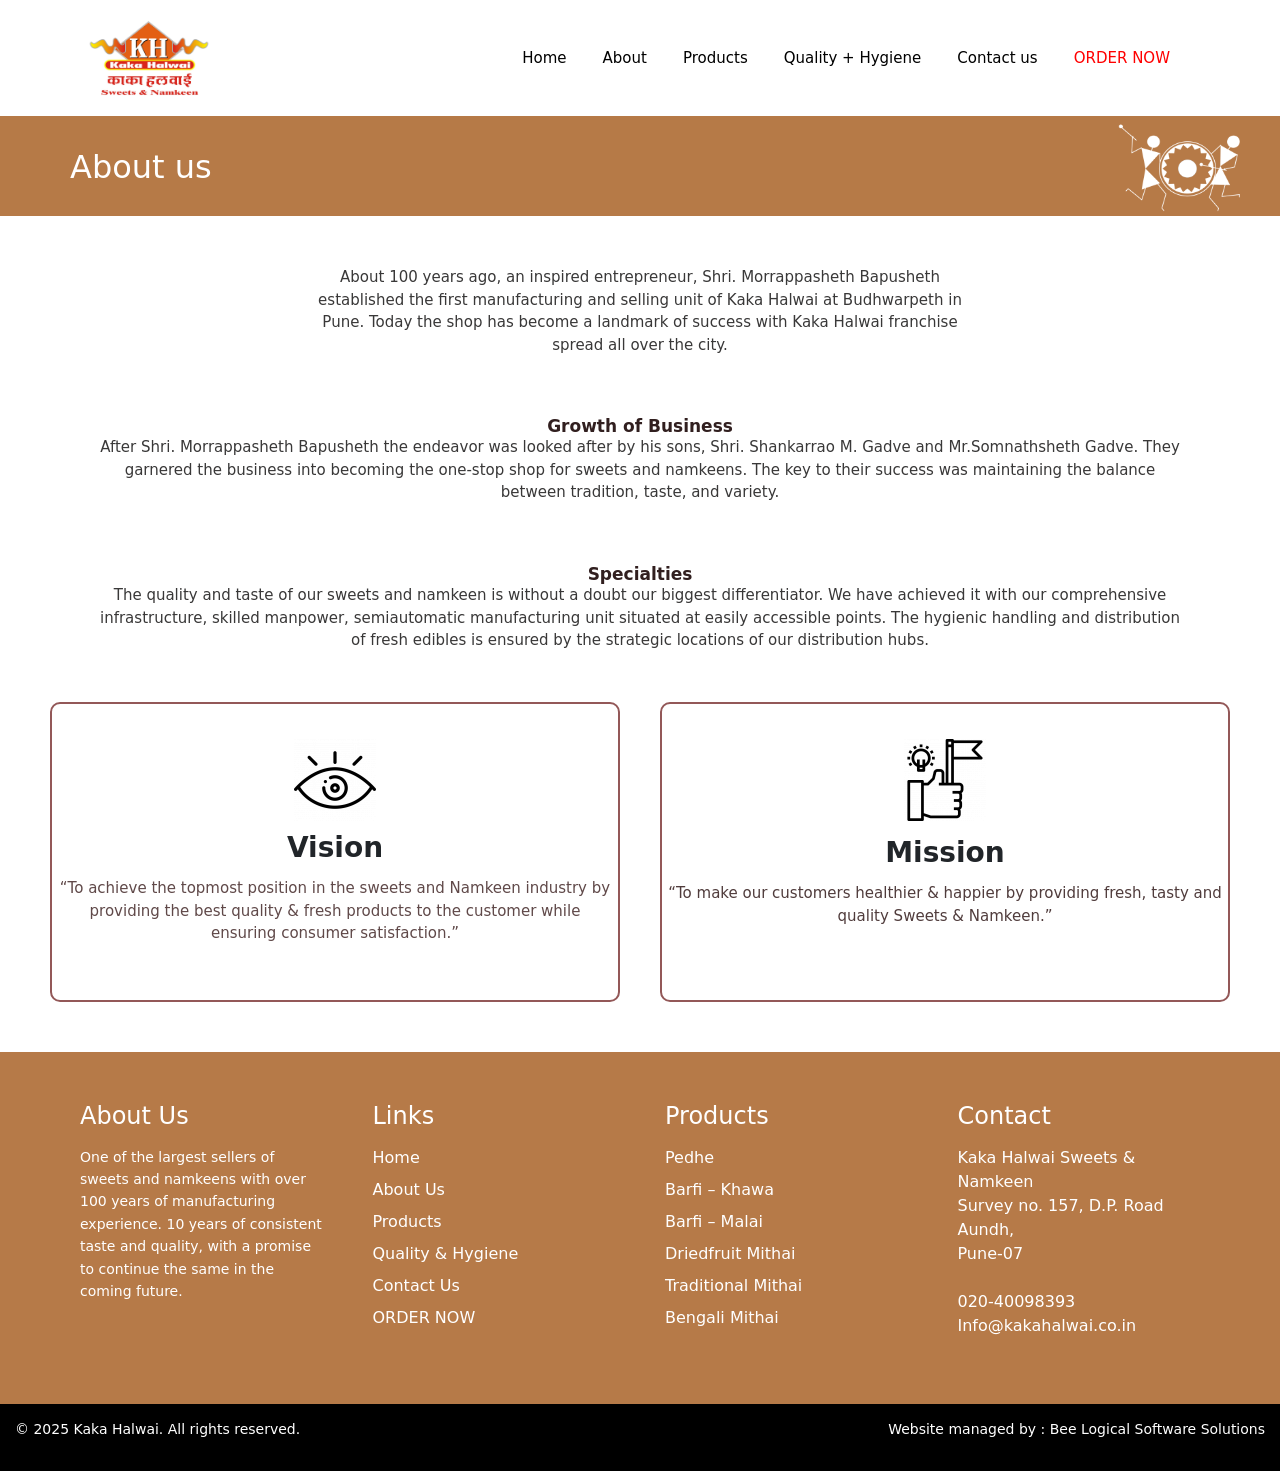
<file: about.html>
<!doctype html>
<html lang="en">
  <head>
    <meta charset="UTF-8" />
    <meta name="viewport" content="width=device-width, initial-scale=1.0" />
    <title>about Us</title>
    <link rel="stylesheet" href="style.css" />
    <link
      href="https://cdn.jsdelivr.net/npm/bootstrap@5.3.2/dist/css/bootstrap.min.css"
      rel="stylesheet"
    />
  </head>
  <body>
    <nav class="navbar navbar-expand-lg">
      <div class="container">
        <a class="navbar-brand" href="#">
          <img src="./Assests/logo.png" alt="" class="logo" />
        </a>

        <ul class="navbar-nav ms-auto">
          <li class="nav-item">
            <a class="nav-link" href="index.html#home">Home</a>
          </li>

          <li class="nav-item">
            <a class="nav-link" href="#about">About</a>
          </li>

          <li class="nav-item">
            <a class="nav-link" href="index.html#products">Products</a>
          </li>

          <li class="nav-item">
            <a class="nav-link" href="Quality&Hygiene.html#Quality&Hygiene">Quality + Hygiene</a>
          </li>

          <li class="nav-item">
            <a class="nav-link" href="Contactus.html#Contact-us">Contact us</a>
          </li>
          <li class="nav-item">
            <a class="nav-link order" href="#contact">ORDER NOW</a>
          </li>
        </ul>
      </div>
    </nav>

    <section id="about" class="section">
      <div class="about-title">
        <h2>About us</h2>
        <img src="./Assests/2girls.png" alt="" class="two-girls" />
      </div>
      <div class="about-info">
        <p>
          About 100 years ago, an inspired entrepreneur, Shri. Morrappasheth
          Bapusheth established the first manufacturing and selling unit of Kaka
          Halwai at Budhwarpeth in Pune. Today the shop has become a landmark of
          success with Kaka Halwai franchise spread all over the city.
        </p>
        <h5>Growth of Business</h5>
        <p class="second-p">
          After Shri. Morrappasheth Bapusheth the endeavor was looked after by
          his sons, Shri. Shankarrao M. Gadve and Mr.Somnathsheth Gadve. They
          garnered the business into becoming the one-stop shop for sweets and
          namkeens. The key to their success was maintaining the balance between
          tradition, taste, and variety.
        </p>
        <h5>Specialties</h5>
        <p class="second-p">
          The quality and taste of our sweets and namkeen is without a doubt our
          biggest differentiator. We have achieved it with our comprehensive
          infrastructure, skilled manpower, semiautomatic manufacturing unit
          situated at easily accessible points. The hygienic handling and
          distribution of fresh edibles is ensured by the strategic locations of
          our distribution hubs.
        </p>
      </div>
      <div class="about-two-cards">
        <div class="first-card">
          <img src="./Assests/eye.png" alt="" />
          <h3>Vision</h3>
          <p>“To achieve the topmost position in the sweets and Namkeen industry by
          providing the best quality & fresh products to the customer while
          ensuring consumer satisfaction.”</p>
        </div>
        <div class="second-card">
          <img src="./Assests/flag.png" alt="" />
          <h3>Mission</h3>
          <p>
            “To make our customers healthier & happier by providing fresh, tasty
            and quality Sweets & Namkeen.”
          </p>
        </div>
      </div>
    </section>
<footer class="footer">

  <div class="about-us">
    <h4>About Us</h4>
    <p>
      One of the largest sellers of sweets and namkeens with over 100 years of 
      manufacturing experience. 10 years of consistent taste and quality, 
      with a promise to continue the same in the coming future.
    </p>
  </div>

  <div class="links">
    <h4>Links</h4>
    <ul>
      <li>Home</li>
      <li>About Us</li>
      <li>Products</li>
      <li>Quality & Hygiene</li>
      <li>Contact Us</li>
      <li>ORDER NOW</li>
    </ul>
  </div>

  <div class="products">
    <h4>Products</h4>
    <ul>
      <li>Pedhe</li>
      <li>Barfi – Khawa</li>
      <li>Barfi – Malai</li>
      <li>Driedfruit Mithai</li>
      <li>Traditional Mithai</li>
      <li>Bengali Mithai</li>
    </ul>
  </div>

  <div class="contact">
    <h4>Contact</h4>
    <p>
      Kaka Halwai Sweets & Namkeen <br>
      Survey no. 157, D.P. Road Aundh,<br>
      Pune-07 <br><br>
      020-40098393 <br>
      Info@kakahalwai.co.in
    </p>
  </div>
 

</footer>
 <div class="copyright">
  <p>© 2025 Kaka Halwai. All rights reserved.</p>
  <p>Website managed by : Bee Logical Software Solutions</p>
</div>


    <script src="https://cdn.jsdelivr.net/npm/bootstrap@5.3.2/dist/js/bootstrap.bundle.min.js"></script>
  </body>
</html>
</file>
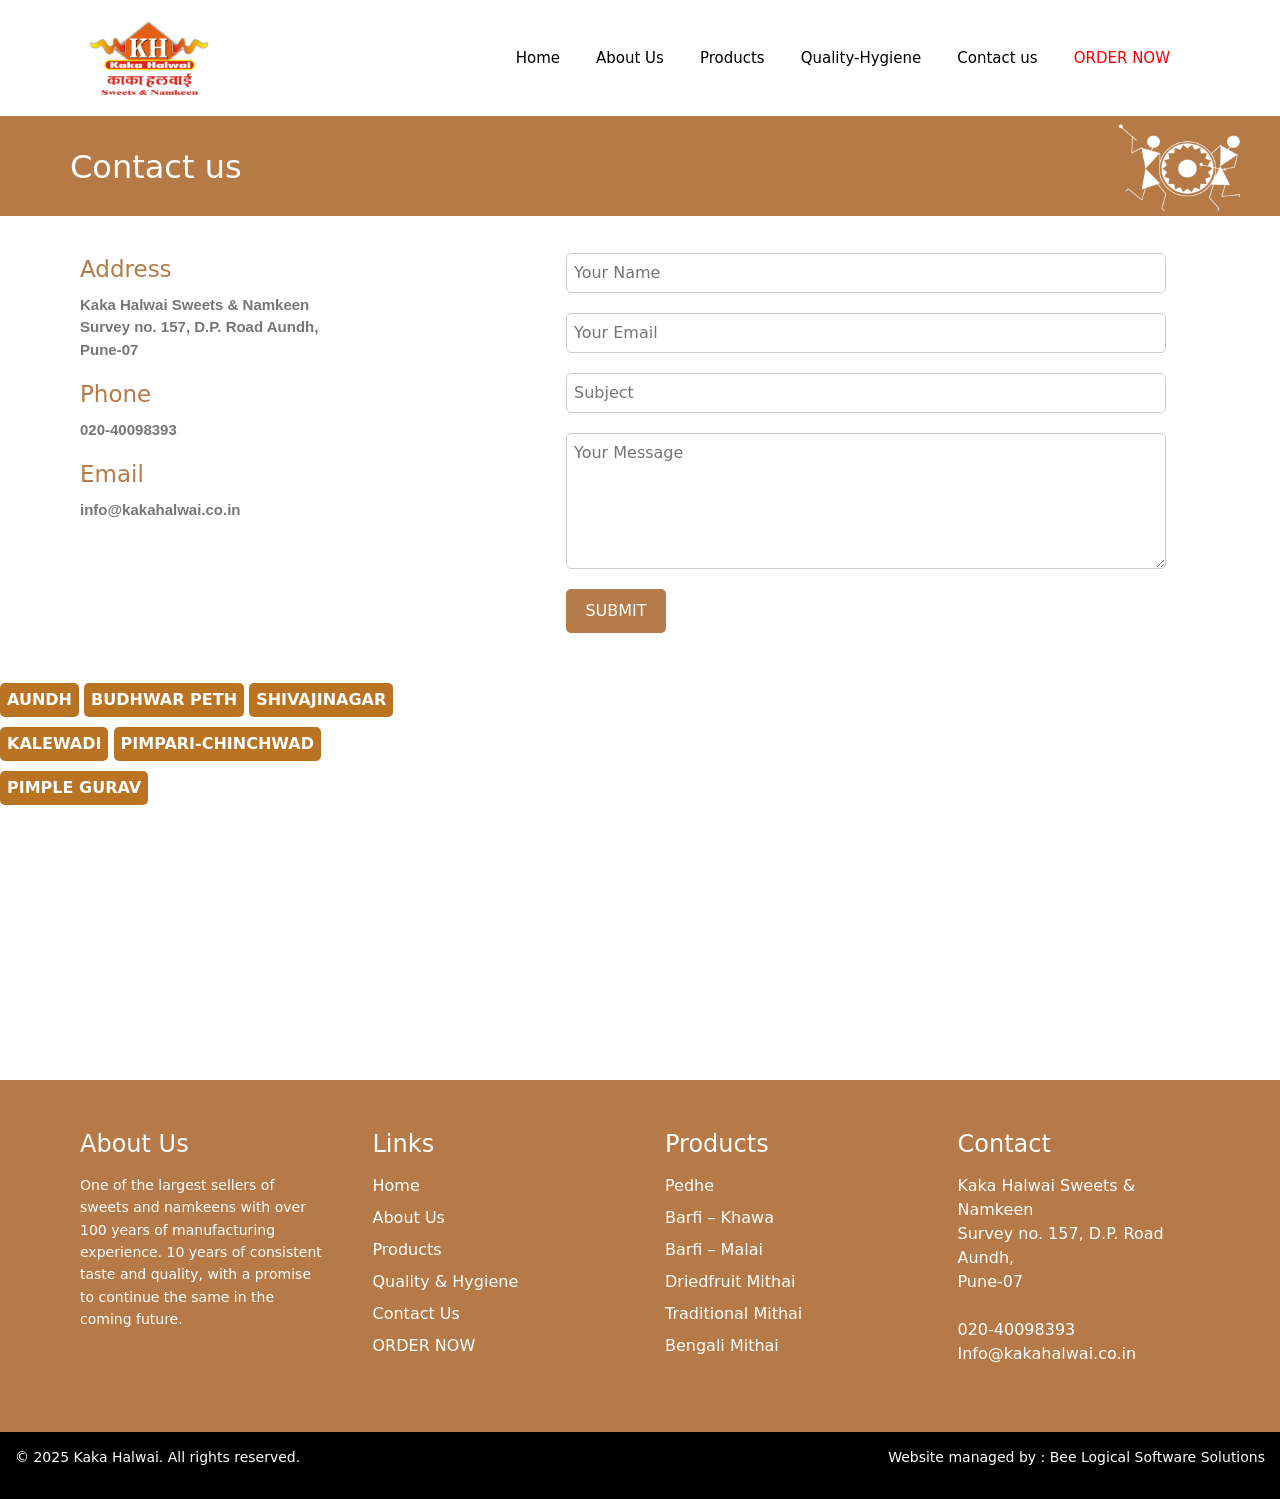
<file: Contactus.html>
<!DOCTYPE html>
<html lang="en">

<head>
  <meta charset="UTF-8">
  <meta name="viewport" content="width=device-width, initial-scale=1.0">
  <title>Contact us</title>

  <link rel="stylesheet" href="style.css" />
  <link href="https://cdn.jsdelivr.net/npm/bootstrap@5.3.2/dist/css/bootstrap.min.css" rel="stylesheet" />

</head>

<body>
  <nav class="navbar navbar-expand-lg ">
    <div class="container">
      <a class="navbar-brand" href="#">
        <img src="./Assests/logo.png" alt="" class="logo" />
      </a>

      <ul class="navbar-nav ms-auto">
        <li class="nav-item">
          <a class="nav-link" href="index.html#home"">Home</a>
          </li>

          <li class=" nav-item">
            <a class="nav-link" href="about.html#about">About Us</a>
        </li>

        <li class="nav-item">
          <a class="nav-link" href="products.html#products">Products</a>
        </li>

        <li class="nav-item">
          <a class="nav-link" href="Quality&Hygiene.html#Quality&Hygiene">Quality-Hygiene</a>
        </li>

        <li class="nav-item">
          <a class="nav-link" href="#Contact-us">Contact us</a>
        </li>
        <li class="nav-item">
          <a class="nav-link order" href="#order">ORDER NOW</a>
        </li>
      </ul>
    </div>
  </nav>

  <section id="Contact-us" class="section">
    <div class="about-title">
      <h2>Contact us</h2>
      <img src="./Assests/2girls.png" alt="" class="two-girls" />
    </div>

    <div class="connect">
      <div class="address">
        <h4 class="connect-T">Address</h4>
        <p class="connect-P">Kaka Halwai Sweets & Namkeen
          Survey no. 157, D.P. Road Aundh,
          Pune-07</p>

          <h4 class="connect-T">Phone</h4>
          <p class="connect-P">020-40098393</p>

          <h4 class="connect-T">Email</h4>
          <p class="connect-P">info@kakahalwai.co.in</p>

      </div>
      <div class="form">
         <form>
    <input type="text" placeholder="Your Name" required>
    <input type="email" placeholder="Your Email" required>
    <input type="text" placeholder="Subject">
    <textarea placeholder="Your Message" rows="5"></textarea>
    <button type="submit" class="cbutton">SUBMIT</button>
  </form>
      </div>
    </div>
  </section>

  <div class="locations">
  <div class="branches">
    <button>AUNDH</button>
    <button>BUDHWAR PETH</button>
    <button>SHIVAJINAGAR</button>
    <button>KALEWADI</button>
    <button>PIMPARI-CHINCHWAD</button>
    <button>PIMPLE GURAV</button>
  </div>


  <div class="map">
  
  <iframe 
    src="https://www.google.com/maps/embed?pb=!1m18!1m12!1m3!1d3782.3051218995297!2d73.8063889!3d18.560277799999998!2m3!1f0!2f0!3f0!3m2!1i1024!2i768!4f13.1!3m3!1m2!1s0x3bc2bf2ffe891725%3A0xadba2e5d17c617d1!2sKaka%20Halwai%20Sweets%20and%20Namkeen!5e0!3m2!1sen!2sin!4v1773602909356!5m2!1sen!2sin"
    width="100%"
    height="400"
    style="border:0;"
    allowfullscreen=""
    loading="lazy"
    referrerpolicy="no-referrer-when-downgrade">
  </iframe>
</div>

 
</div>

  <footer class="footer">

  <div class="about-us">
    <h4>About Us</h4>
    <p>
      One of the largest sellers of sweets and namkeens with over 100 years of 
      manufacturing experience. 10 years of consistent taste and quality, 
      with a promise to continue the same in the coming future.
    </p>
  </div>

  <div class="links">
    <h4>Links</h4>
    <ul>
      <li>Home</li>
      <li>About Us</li>
      <li>Products</li>
      <li>Quality & Hygiene</li>
      <li>Contact Us</li>
      <li>ORDER NOW</li>
    </ul>
  </div>

  <div class="products">
    <h4>Products</h4>
    <ul>
      <li>Pedhe</li>
      <li>Barfi – Khawa</li>
      <li>Barfi – Malai</li>
      <li>Driedfruit Mithai</li>
      <li>Traditional Mithai</li>
      <li>Bengali Mithai</li>
    </ul>
  </div>

  <div class="contact">
    <h4>Contact</h4>
    <p>
      Kaka Halwai Sweets & Namkeen <br>
      Survey no. 157, D.P. Road Aundh,<br>
      Pune-07 <br><br>
      020-40098393 <br>
      Info@kakahalwai.co.in
    </p>
  </div>
 

</footer>
 <div class="copyright">
  <p>© 2025 Kaka Halwai. All rights reserved.</p>
  <p>Website managed by : Bee Logical Software Solutions</p>
</div>
  <script src="https://cdn.jsdelivr.net/npm/bootstrap@5.3.2/dist/js/bootstrap.bundle.min.js"></script>

</body>

</html>
</file>
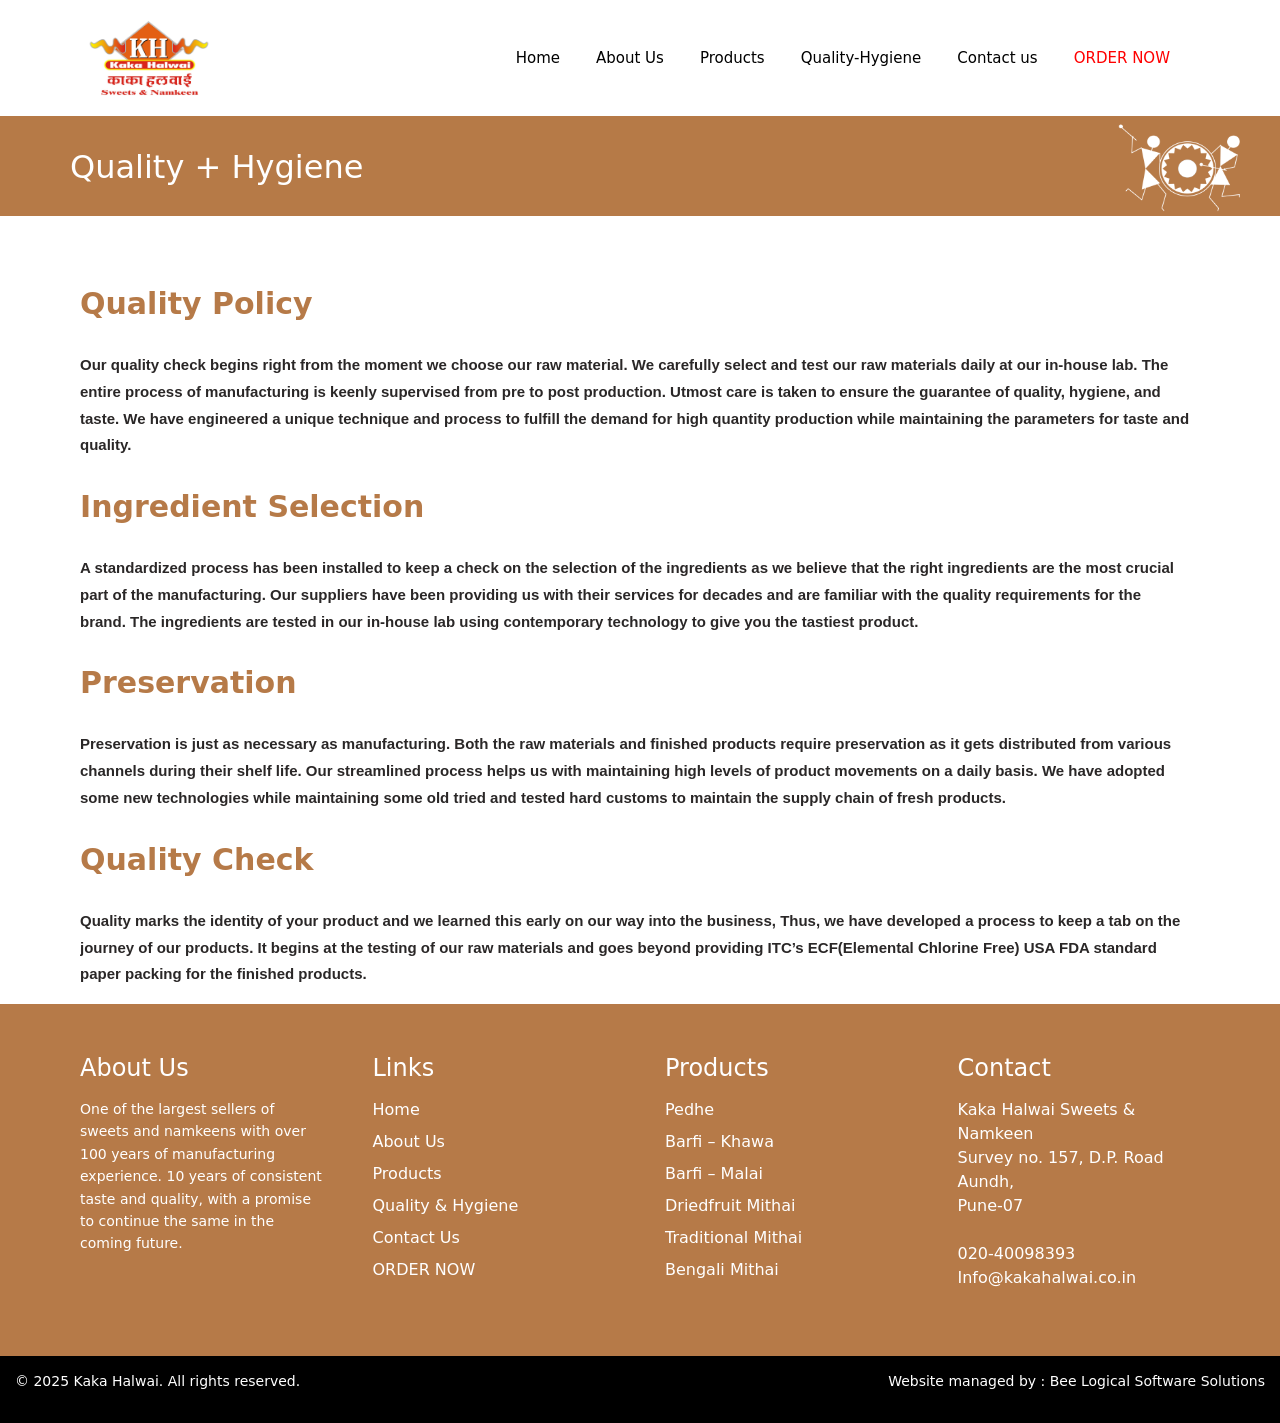
<file: Quality&Hygiene.html>
<!DOCTYPE html>
<html lang="en">

<head>
  <meta charset="UTF-8">
  <meta name="viewport" content="width=device-width, initial-scale=1.0">
  <title>Quality-Hygiene</title>
  <link rel="stylesheet" href="style.css">
  <link href="https://cdn.jsdelivr.net/npm/bootstrap@5.3.2/dist/css/bootstrap.min.css" rel="stylesheet" />
</head>

<body>
  <nav class="navbar navbar-expand-lg ">
    <div class="container">
      <a class="navbar-brand" href="#">
        <img src="./Assests/logo.png" alt="" class="logo" />
      </a>

      <ul class="navbar-nav ms-auto">
        <li class="nav-item">
          <a class="nav-link" href="index.html#home"">Home</a>
          </li>

          <li class=" nav-item">
            <a class="nav-link" href="about.html#about">About Us</a>
        </li>

        <li class="nav-item">
          <a class="nav-link" href="products.html#products">Products</a>
        </li>

        <li class="nav-item">
          <a class="nav-link" href="#Quality&Hygiene">Quality-Hygiene</a>
        </li>

        <li class="nav-item">
          <a class="nav-link" href="Contactus.html#Contact-us">Contact us</a>
        </li>
        <li class="nav-item">
          <a class="nav-link order" href="#contact">ORDER NOW</a>
        </li>
      </ul>
    </div>
  </nav>

  <section id="Quality&Hygiene" class="section">
    <div class="about-title">
      <h2>Quality + Hygiene</h2>
      <img src="./Assests/2girls.png" alt="" class="two-girls" />
    </div>

    <div class="QH">
      <h4 class="QH-Title">Quality Policy</h4>
      <p class="QH-Para">Our quality check begins right from the moment we choose our raw material. We carefully select
        and test our raw materials daily at our in-house lab. The entire process of manufacturing is keenly supervised
        from pre to post production. Utmost care is taken to ensure the guarantee of quality, hygiene, and taste. We
        have engineered a unique technique and process to fulfill the demand for high quantity production while
        maintaining the parameters for taste and quality.</p>

      <h4 class="QH-Title">Ingredient Selection</h4>
      <p class="QH-Para">A standardized process has been installed to keep a check on the selection of the ingredients
        as we believe that the right ingredients are the most crucial part of the manufacturing. Our suppliers have been
        providing us with their services for decades and are familiar with the quality requirements for the brand. The
        ingredients are tested in our in-house lab using contemporary technology to give you the tastiest product.</p>

      <h4 class="QH-Title">Preservation</h4>
      <p class="QH-Para">Preservation is just as necessary as manufacturing. Both the raw materials and finished
        products require preservation as it gets distributed from various channels during their shelf life. Our
        streamlined process helps us with maintaining high levels of product movements on a daily basis. We have adopted
        some new technologies while maintaining some old tried and tested hard customs to maintain the supply chain of
        fresh products.</p>


      <h4 class="QH-Title">Quality Check</h4>
      <p class="QH-Para">Quality marks the identity of your product and we learned this early on our way into the
        business, Thus, we have developed a process to keep a tab on the journey of our products. It begins at the
        testing of our raw materials and goes beyond providing ITC’s ECF(Elemental Chlorine Free) USA FDA standard paper
        packing for the finished products.</p>




    </div>
  </section>

  <footer class="footer">

  <div class="about-us">
    <h4>About Us</h4>
    <p>
      One of the largest sellers of sweets and namkeens with over 100 years of 
      manufacturing experience. 10 years of consistent taste and quality, 
      with a promise to continue the same in the coming future.
    </p>
  </div>

  <div class="links">
    <h4>Links</h4>
    <ul>
      <li>Home</li>
      <li>About Us</li>
      <li>Products</li>
      <li>Quality & Hygiene</li>
      <li>Contact Us</li>
      <li>ORDER NOW</li>
    </ul>
  </div>

  <div class="products">
    <h4>Products</h4>
    <ul>
      <li>Pedhe</li>
      <li>Barfi – Khawa</li>
      <li>Barfi – Malai</li>
      <li>Driedfruit Mithai</li>
      <li>Traditional Mithai</li>
      <li>Bengali Mithai</li>
    </ul>
  </div>

  <div class="contact">
    <h4>Contact</h4>
    <p>
      Kaka Halwai Sweets & Namkeen <br>
      Survey no. 157, D.P. Road Aundh,<br>
      Pune-07 <br><br>
      020-40098393 <br>
      Info@kakahalwai.co.in
    </p>
  </div>
 

</footer>
 <div class="copyright">
  <p>© 2025 Kaka Halwai. All rights reserved.</p>
  <p>Website managed by : Bee Logical Software Solutions</p>
</div>
  <script src="https://cdn.jsdelivr.net/npm/bootstrap@5.3.2/dist/js/bootstrap.bundle.min.js"></script>
</body>

</html>
</file>
<file: style.css>
.header{
padding:15px 0;
border: 2px solid black;
height: 100px;
width: 100%;

}

.logo{
height:90px;
padding-left: 1px;
}

.navbar-nav .nav-link{
margin-right:20px;
font-size:15px;
color:black;
font-weight:400;
}

.navbar-nav .nav-link:hover{
color:#53230d;
}

.order{
color:red !important;
font-weight:900;
}
.divb{
    justify-content: center;
    align-items: center;
    margin-top: 20px;
    display: flex;
}
.order-button{
    justify-content: center;
    align-items: center;
    background-color: #f4524d;
    color: white; 
    border-radius: 5px;
    font-size: 18px;
    padding-top: 18px;
    padding-bottom: 18px;
    padding-left: 25px;
    padding-right: 25px;
    border: none;
    width: 140px;
  height: auto;
}

.feature{
    margin-top: 20px;
    padding:40px;

}
.rtext{
    justify-content: center;
    align-items: center;
    color: #dd4e1b;
    text-align: center;
    font-size: 30px !important;
    letter-spacing: 1px;
}


.fproducts{
display:flex;
justify-content:center;
gap:30px;
flex-wrap:wrap;
margin-left: 2px;
}

.pimg{
width:350px;
height:auto;
margin-top: 30px;
}
.pname{
    display: flex;
    gap:280px;
    margin-left: 180px;
    margin-top: 10px;
    color: rgb(81, 77, 77);
}
.Kaka-Halwai{
background-color: #dd762d;
width: 100%;
position: relative;
text-align: center;
background-image: url("./Assests/corner.png");
background-repeat: no-repeat;
  background-position: top right;
  background-size: 750px;
  color: white;
  /* margin-bottom: 40px; */

 
}
.tKaka-Halwai{
    color: white;
    font-size: 200;
    font-weight: 100px;
margin-top: 15px;
padding-top: 45px;
 display: flex;
 justify-content: center;
 
 
}
.p{
    font-size: 15px;
    font-weight: 500;
    margin-left: 90px;
    margin-right: 90px;
    margin-top: 30px;
    text-align: center;
    color: white;
 
}
.buttonmore{
    margin-top: 20px;
    display: flex;
    justify-content: center;
    margin-bottom: 5px;


}
.rmore{
    background: none;
  padding: 5px 10px ;
    text-align: center;
    border: 2px solid white;
    border-radius: 50px;
   margin-bottom: 10px;
   color: white;
   font-size: 15px;
   font-weight: 300;
    
}


.pp{
    font-size: 15px;
    font-weight: 500;
    margin-left: 90px;
    margin-right: 90px;
    margin-top: 30px;
    text-align: center;
    color: rgb(57, 56, 56);
    justify-content: center;
    margin-bottom: 40px;

}
.Products{
    background-image:url("./Assests/2persons.png");
    background-repeat: no-repeat;
  background-position: top right;
  background-size: 1000px;
  color: white;
  margin-bottom: 40px;
  margin-top: 40px;
 
  margin-left: 30px;
  margin-right: 30px;
  

}
.producsitems{
   margin-right: 10px;
   margin-left: 10px;
   background-image: url("./Assests/pbg.png");
background-repeat: no-repeat;
  background-position: top right;
  background-size: 1200px;
  
  padding-top: 50px;
}
.card-body{
background-color:orangered ;
justify-content: center;
display: flex;


}
.card-title{
display: flex;
justify-content: center;
align-items: center;
}
.footer{
  background-color:#b67a48;
  color:white;
  display:flex;
  justify-content:space-between;
  padding:50px 80px;
  gap:50px;
}

.footer div{
  width:25%;
}

.footer h4{
  margin-bottom:15px;
}

.footer ul{
  list-style:none;
  padding:0;
}

.footer li{
  margin-bottom:8px;
}

.footer li:hover{
  color:rgb(234, 198, 130);
  cursor:pointer;
}

.about-us p{
  font-size:14px;
  line-height:1.6;
}
.copyright{
  background-color:black;
  color:white;
  text-align:center;
  padding:15px;
  font-size:14px;
  display: flex;
  justify-content: space-between;
}
.locations{
    display: grid;
    grid-template-columns: 1fr 2fr;
    margin-top: 30px;
}
.branches{
    grid-column-start: 1;
    grid-column-end: 2;
    
}
.map{
    grid-column-start: 2;
    grid-column-end: 3;
}
.branches button{
    margin-top: 10px;
    background-color: #b97323;
    color: white;
    font-size: 16px;
    font-weight: 600;
    border: none;
    border-radius: 5px;
    padding: 5px 7px;
}



/* About Section */

.about-title{
  background-color: #b67a47;
  width: 100%;
height: 100px;
display:flex;
  justify-content: space-between;
  align-items:center;
}
.about-title h2{
  color: white;
  align-items: center;
  padding-left: 70px;
  padding-top: 11px;
  
}
.two-girls{
  display: flex;
  justify-content:space-between;
  align-items:center;
  height: 100%;
  padding-right: 40px;
  
}
.about-info{
  margin-left: 30px;
  margin-right: 30px;
  margin-top: 50px;

}
.about-info p{
  font-size: 15px;
    font-weight: 500;
    margin-left: 270px;
    margin-right: 270px;
    
    text-align: center;
    color: rgb(57, 56, 56);
    justify-content: center;
    /* margin-bottom: 40px; */


}
.about-info .second-p{
    font-size: 15px;
    font-weight: 500;
    margin-left: 70px;
    margin-right:70px;
    margin-bottom: 0px;
    text-align: center;
    color: rgb(57, 56, 56);
    justify-content: center;
    

}
.about-info h5{
  font-size: 17px;
  font-weight: 600;
    margin-left: 90px;
    margin-right: 90px;
    margin-top: 60px;
    text-align: center;
    color: rgb(49, 31, 31);
    justify-content: center;
    margin-bottom: 0px;

  

}
.about-two-cards{
  display: grid;
  grid-template-columns: 1fr 1fr;
  margin: 50px;
  gap: 40px;
    height: 300px;
  
}
.first-card{
  display: flex;
  flex-direction: column;
  align-items: center;
 border: 2.5px solid rgb(147, 88, 88);
  border-radius: 10px;

}
.first-card p{
  font-size: 15px;
    font-weight: 500;
    margin-left: 5px;
    margin-right: 5px;
    text-align: center;
    color: rgb(96, 73, 73);
    justify-content: center;
    margin-top: 5px;

}
.first-card  h3{
  font-weight: 600;
}
.second-card{
 display: flex;
  flex-direction: column;
  align-items: center;
  border: 2.5px solid rgb(147, 88, 88); 
  border-radius: 10px;

}
.second-card h3{
  font-weight: 600;

}
.second-card p{
   font-size: 15px;
    font-weight: 500;
    margin-left: 5px;
    margin-right: 5px;
    margin-top: 5px;

    text-align: center;
    color: rgb(80, 60, 60);
    justify-content: center;

}
.first-card img { 
  margin-top: 35px;
  margin-bottom: 10px;
}
.second-card img{
  margin-top: 35px;
  margin-bottom: 15px;
}
/* 
Quality + Hygiene */


.QH{
  width: 100%;
  padding-left: 80px;
  padding-right: 50px;
  margin-top: 70px;
  box-sizing: border-box;
}
.QH-Title{
  /* padding-top: 20px; */
  margin-top: 30px;
  color:#b67a48;
  text-align: left;
  font-weight: 600;
  font-size: 30px;
  justify-content: center;

}

.QH-Para{
  margin-top: 30px;
  text-align:left;
  /* font-weight: 600;
  font-size: 30px; */
  justify-content: center;
  margin-right: 40px;
  box-sizing: border-box;
  overflow-x: hidden;
  display: block;
  color: #2a2727;
    font-family: 'Nunito', sans-serif !important;
    font-size: 15px;
    font-weight: 550;
    line-height: 1.7857;
    align-items: center;
}

/* Contact-us */

.connect{
  display: grid;
grid-template-columns: 1fr 2fr;
margin-left: 80px;
  padding-top: 20px;
  gap: 130px;
  margin-right: 2px;

}

.connect-T{
  margin-top: 20px;
  color:#b67a48;
  text-align: left;
  font-weight: 500;
  font-size: 23px;
  justify-content: center;

}
.connect-P{
   margin-top: 10px;
  text-align:left;
  /* font-weight: 600;
  font-size: 30px; */
  justify-content: center;
  margin-right: 110px;
  box-sizing: border-box;
  overflow-x: hidden;
  display: block;
  color: #797575;
    font-family: 'Nunito', sans-serif !important;
    font-size: 15px;
    font-weight: 550;
    /* line-height: 1.7; */
    align-items: center;

}.form{
  width: 600px;
  margin-top: 17px;
  margin-right: 2px;
}
form {
  display: flex;
  flex-direction: column;

  gap: 20px;
}

/* Input + textarea styling */
input, textarea {
  width: 100%;
  padding: 7px;
  border: 1px solid #ccc;
  border-radius: 5px;
  /* background: #eee; */
  font-size: 5px;
  outline: none;
}

/* Focus effect */
input:focus, textarea:focus {
  border-color: #b67b4a;
  background: #fff;
}

/* Button */
.cbutton{
  width: 100px;
  padding: 10px;
  background: #b67b4a;
  color: white;
  border: none;
  border-radius: 5px;
  font-weight:500;
  cursor: pointer;
  margin-bottom: 10px;
}

/* Hover effect */
button:hover {
  background: #9a653c;
}


/* 
product */

  left-boxp-name {
      background: #f8f9fa;
      padding: 10px;
      border-right: 2px solid #ddd;
      margin-left: 90px;
      padding-left: 40px;
    }

    .product-name {
      padding: 8px;
      border-bottom: 1px solid #ccc;
      cursor: pointer;
    }

    .product-name:hover {
      background: #e9ecef;
    }
    .ppc{
      display: inline-block;

    }

    .product-img {
      height: 250px;
      object-fit: cover;
      border-radius: 10px;

      
    }
</file>
